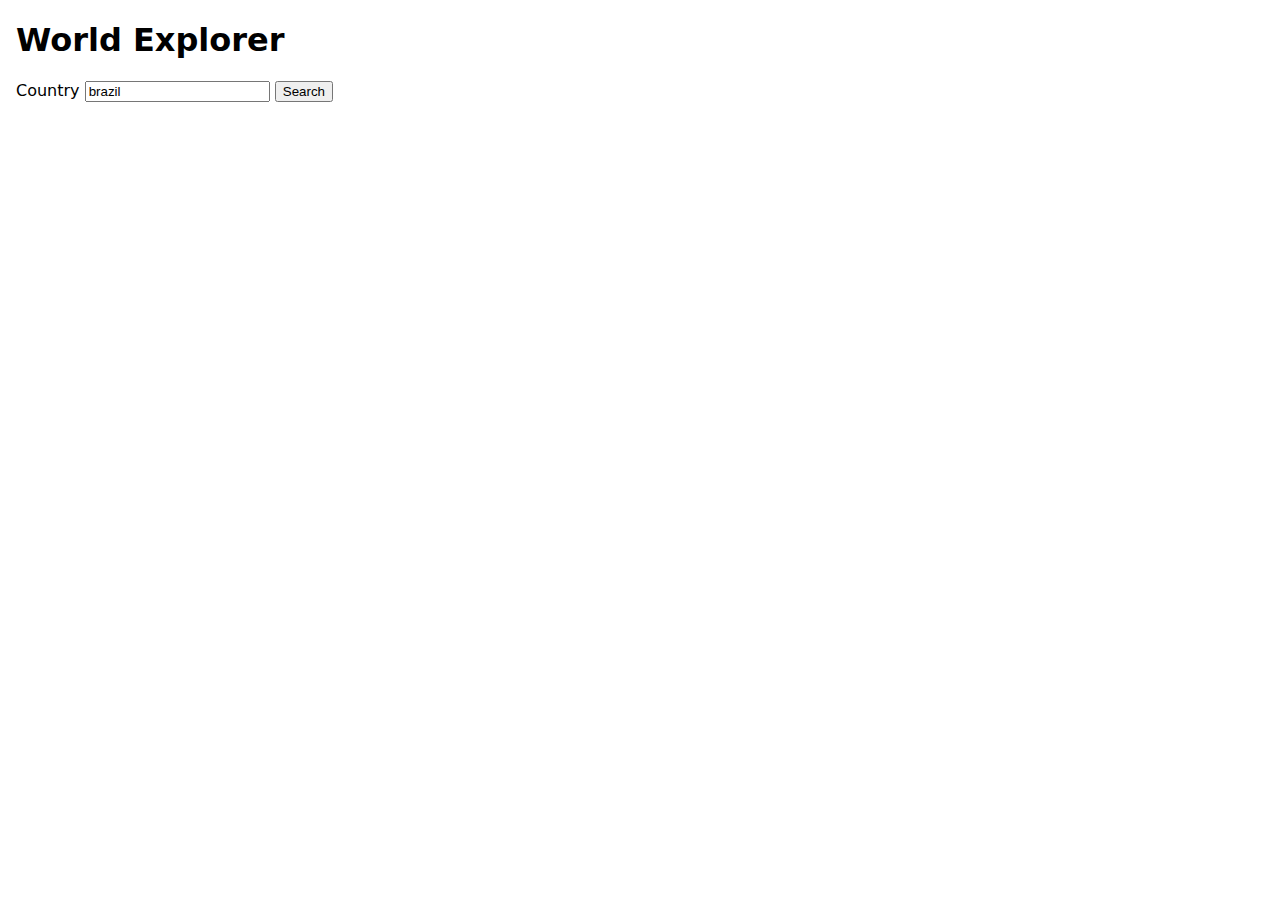
<file: index.html>
<!DOCTYPE html>
<html lang="en">
	<head>
		<meta charset="UTF-8" />
		<title>World Explorer</title>
		<meta
			name="viewport"
			content="width=device-width, initial-scale=1"
		/>
		<link
			href="https://cdn.jsdelivr.net/npm/bootstrap@5.3.8/dist/css/bootstrap.min.css"
			rel="stylesheet"
			integrity="sha384-sRIl4kxILFvY47J16cr9ZwB07vP4J8+LH7qKQnuqkuIAvNWLzeN8tE5YBujZqJLB"
			crossorigin="anonymous"
		/>
		<link
			rel="stylesheet"
			href="https://cdn.jsdelivr.net/npm/bootstrap-icons@1.13.1/font/bootstrap-icons.min.css"
		/>
		<link
			rel="stylesheet"
			href="style.css"
		/>
	</head>
	<body>
		<main class="app">
			<h1 class="app-title">World Explorer</h1>

			<section
				id="search-section"
				class="search-section"
			>
				<label
					for="country-input"
					class="sr-only"
					>Country</label
				>
				<input
					id="country-input"
					class="search-input"
					type="text"
					value="brazil"
					placeholder="Type a country (e.g., Japan)"
				/>
				<button
					id="search-button"
					class="search-button"
				>
					Search
				</button>

				<div
					id="suggestions-box"
					class="suggestions-box"
					aria-live="polite"
				></div>
				<div
					id="error-box"
					class="error-box"
					role="alert"
				></div>
			</section>
			<section class="country-panel-wrapper bg-light py-5">
				<div class="container">
					<section
						id="country-panel"
						class="country-panel"
					></section>
				</div>
			</section>
			<section class="news-panel-wrapper bg-gradient py-5">
				<div class="container">
					<section
						id="news-panel"
						class="news-panel"
					></section>
				</div>
			</section>
		</main>

		<!-- Country card -->
		<template id="tpl-country-card">
			<section class="country-card">
				<div class="row border-1 border-bottom pb-5">
					<div class="col-12 col-lg-7 mb-5 mb-lg-0">
						<header class="country-card__header">
							<img
								class="country-card__flag img-fluid border border-1 rounded-2"
								data-field="flag"
								alt=""
							/>
						</header>
					</div>
					<div class="col-12 col-lg-5">
						<ul class="country-card__grid fs-5 list-group">
							<li class="list-group-item"><i class="bi bi-chat-right-fill"></i> Official Lang: <span data-field="official"></span></li>
							<li class="list-group-item">
								<i class="bi bi-pin-map-fill"></i> Region: <span data-field="region"></span> / <span data-field="subregion"></span>
							</li>
							<li class="list-group-item"><i class="bi bi-geo-alt-fill"></i> Capital: <span data-field="capital"></span></li>
							<li class="list-group-item"><i class="bi bi-people-fill"></i> Population: <span data-field="population"></span></li>
							<li class="list-group-item"><i class="bi bi-radar"></i> Area: <span data-field="area"></span></li>
							<li class="list-group-item"><i class="bi bi-chat-fill"></i> Languages: <span data-field="languages"></span></li>
							<li class="list-group-item"><i class="bi bi-currency-exchange"></i> Currencies: <span data-field="currencies"></span></li>
							<li class="list-group-item"><i class="bi bi-clock"></i> Timezones: <span data-field="timezones"></span></li>
							<li class="list-group-item"><i class="bi bi-phone-fill"></i> Calling Code:<span data-field="calling"></span></li>
							<li class="list-group-item"><i class="bi bi-ethernet"></i> TLDs:<span data-field="tlds"></span></li>
							<li class="list-group-item"><i class="bi bi-asterisk"></i> ISO:<span data-field="iso"></span></li>
						</ul>
					</div>
				</div>
			</section>

			<section class="bg-white">
				<div class="row m-0 mt-5 border border-1 rounded-3 p-3">
					<div class="col-12 col-md-6">
						<h2
							class="country-card__title fs-1 tracking-wide"
							data-field="name"
						></h2>
						<div class="country-card__map">
							<a
								target="_blank"
								rel="noopener noreferrer"
								data-field="mapHref"
								class="text-decoration-none fs-3"
								><i class="bi bi-map-fill"></i> View on map</a
							>
						</div>
						<div
							id="cities-panel-list"
							class="mt-5"
						></div>
					</div>
					<div class="col-12 col-md-6 mt-5 mt-md-0">
						<div class="country-card__borders">
							<h3 class="mb-3">Bordering Countries:</h3>
							<div
								class="borders-list"
								data-field="bordersMount"
							></div>
						</div>
						<div
							id="nearby-list"
							class="mt-5"
						></div>
					</div>
				</div>
			</section>
		</template>

		<!-- Border button -->
		<template id="tpl-border-button">
			<button
				type="button"
				class="neighbor-button"
				data-cca3=""
			></button>
		</template>

		<!-- News block -->
		<template id="tpl-news-block">
			<article class="news-block">
				<h3 class="news-block__title">Top News</h3>
				<ul
					class="news-list"
					data-field="list"
				></ul>
			</article>
		</template>

		<!-- Single news item -->
		<template id="tpl-news-item">
			<li class="news-item">
				<a
					class="news-item__link"
					target="_blank"
					rel="noopener noreferrer"
					data-field="url"
				>
					<span data-field="title"></span>
				</a>
				<small
					class="news-item__source"
					data-field="source"
				></small>

				<small
					class="news-item__date"
					data-field="date"
				></small>
			</li>
		</template>

		<script
			type="module"
			src="app.js"
		></script>
	</body>
</html>
</file>
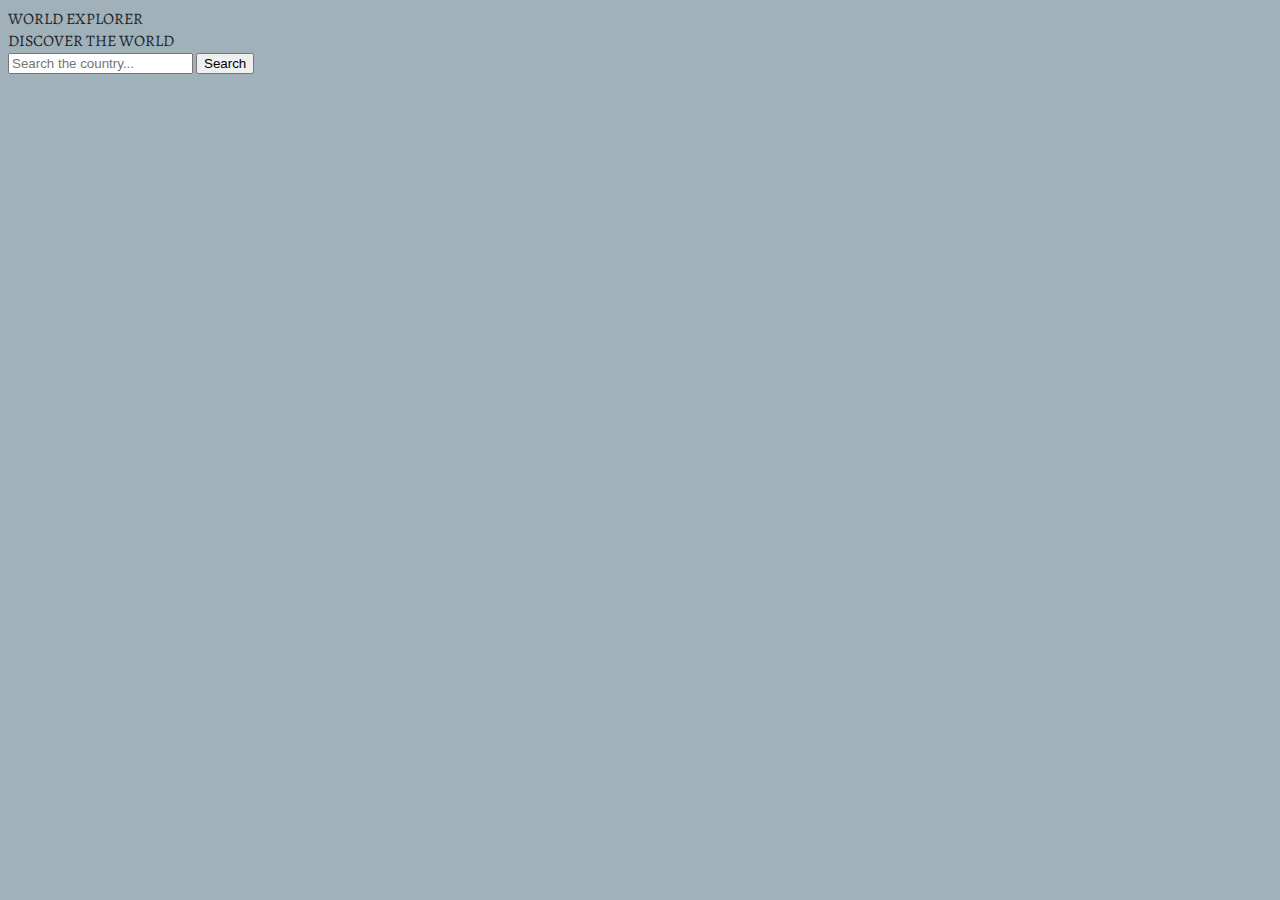
<file: landing.html>
<!DOCTYPE html>
<html lang="en">
  <head>
    <meta charset="UTF-8" />
    <title>World Explorer</title>
    <meta name="viewport" content="width=device-width, initial-scale=1" />
    <link rel="preconnect" href="https://fonts.googleapis.com">
<link rel="preconnect" href="https://fonts.gstatic.com" crossorigin>
<link rel="preconnect" href="https://fonts.googleapis.com">
<link rel="preconnect" href="https://fonts.gstatic.com" crossorigin>
<link href="https://fonts.googleapis.com/css2?family=Alegreya:ital,wght@0,400..900;1,400..900&display=swap" rel="stylesheet">
    <link
      href="https://cdn.jsdelivr.net/npm/bootstrap@5.3.8/dist/css/bootstrap.min.css"
      rel="stylesheet"
      integrity="sha384-sRIl4kxILFvY47J16cr9ZwB07vP4J8+LH7qKQnuqkuIAvNWLzeN8tE5YBujZqJLB"
      crossorigin="anonymous"
    />
    <link
      rel="stylesheet"
      href="https://cdn.jsdelivr.net/npm/bootstrap-icons@1.13.1/font/bootstrap-icons.min.css"
    />
    <link rel="stylesheet" href="./assets/css/style.css" />
  </head>

  <body>
    <section>
      <div class="banner d-flex flex-wrap flex-column text-center">
          <div  class="landing-headings mt-5 fw-bolder">
            <div class="landing-heading1">WORLD EXPLORER</div>
            <div class="landing-heading2">DISCOVER THE WORLD</div>
          </div>
          <div>
            <form class="d-flex mt-5 justify-content-center w-100" role="search">
  <input class=" w-50 rounded-pill px-5 py-1 me-2" type="search" placeholder="Search the country..." aria-label="Search">
  <button class="btn btn-primary rounded-pill" type="submit">Search</button>
</form>
</div>
        </div>
    </section>
        <section></section>
      </div>
    </nav>
    <script type="module" src="app.js"></script>
  </body>
</html>
</file>
<file: style.css>
body { font-family: system-ui, sans-serif; margin: 16px; }
#errors { color: #c00; margin-top: 8px; }
#suggestions button { margin-right: 8px; margin-top: 8px; }
section { margin-top: 16px; }
</file>
<file: assets/css/style.css>
body {
	font-family: Alegreya, system-ui, sans-serif;
	min-width: 360px;
	color: #20252a;
	background-color: #607d8b99;
}
.borders-list {
	display: flex;
	flex-wrap: wrap;
	gap: 10px;
}
.borders-list button {
	width: fit-content;
}

.app-wrapper {
	display: grid;
	min-height: 100vh;
	grid-template-rows: 1fr auto;
}

.row {
	--bs-gutter-x: 3.5rem !important;
}

.card-color {
	background-color: #6c828d !important;
}
.box-shadow {
	box-shadow: 25px 25px 35px -5px black;
	border: solid 1px black !important;
}

.neighbor-country-btn button {
	border-radius: 3px !important;
}

.list-group {
	background-color: #6c828d !important;
}
.list-group-item {
	background: transparent;
	border: none !important;
}
</file>
